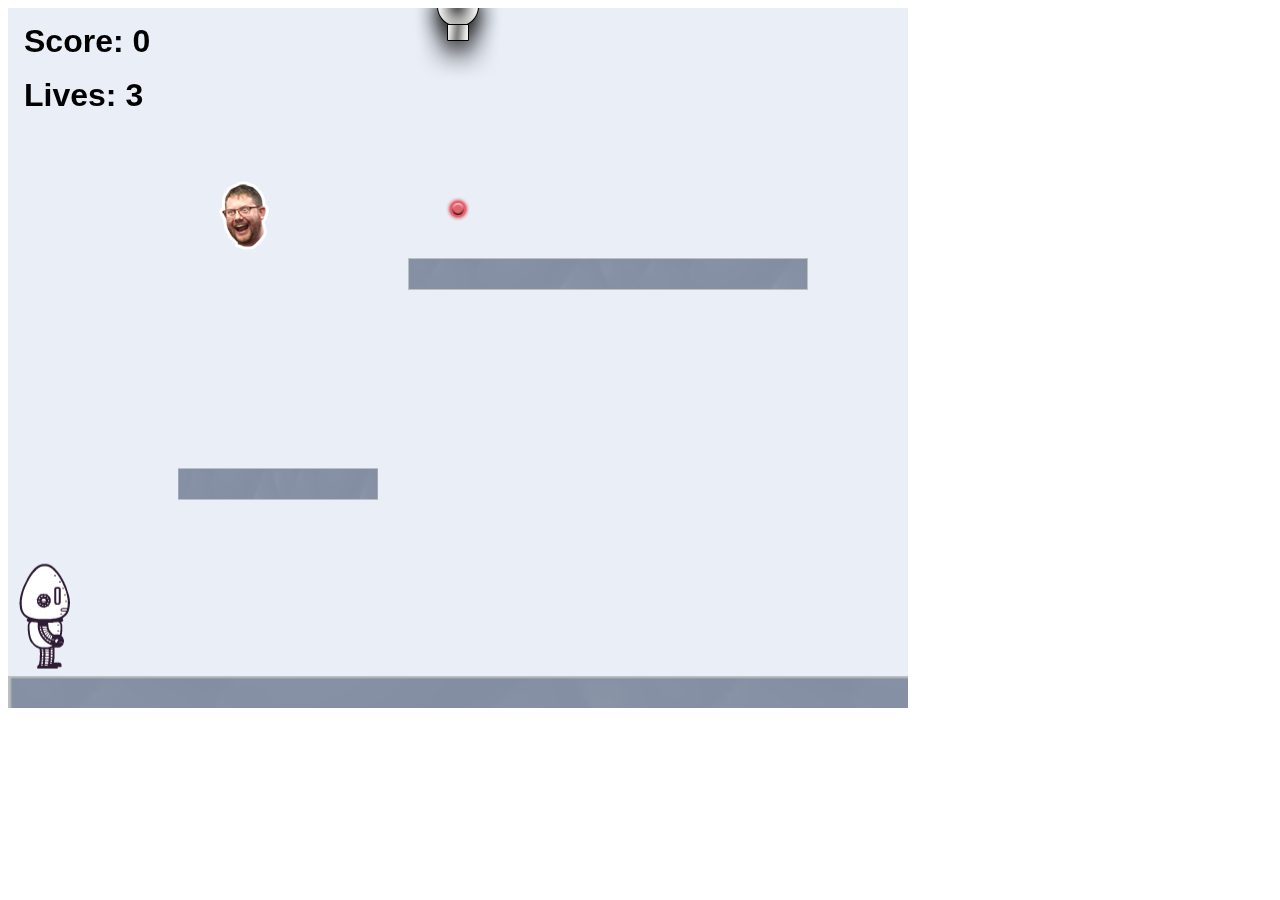
<file: projects/platformer/index.html>
<!DOCTYPE html>
<html>
    <head>
        <title>Platformer</title>
        <script src="lib/jquery.min.js"></script>
        <script src="lib/phaser.min.js"></script>
        <script src="js/factory/game.js"></script>
        <script src="js/factory/preload.js"></script>
        <script src="js/factory/platform.js"></script>
        <script src="js/factory/collectable.js"></script>
        <script src="js/factory/cannon.js"></script>
        <script src="js/factory/player.js"></script>
        <script src="js/controller/player-manager.js"></script>
        <script src="js/init/platform.js"></script>
        <script src="js/init/collectable.js"></script>
        <script src="js/init/cannon.js"></script>
        <script src="js/init/player.js"></script>
    </head>
    <body>
        <script src="js/index.js"></script>
    </body>
</html>
</file>
